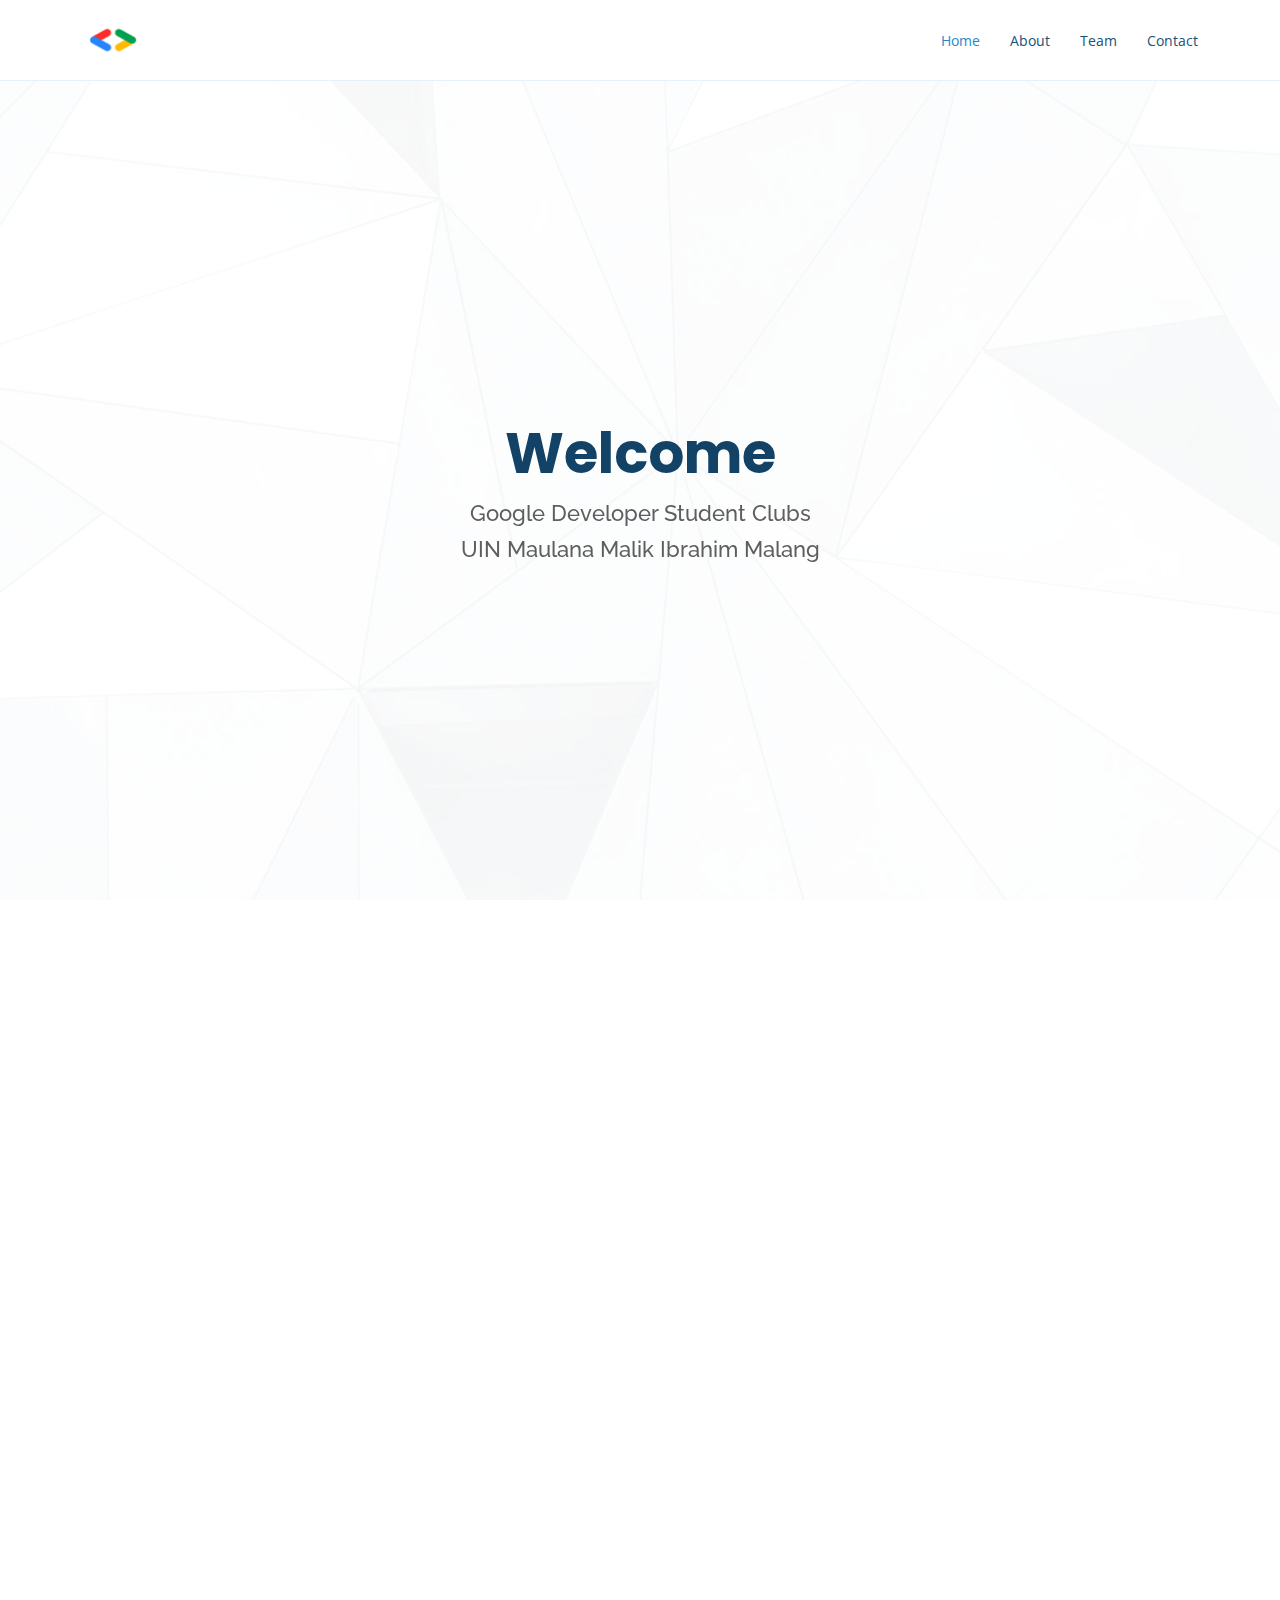
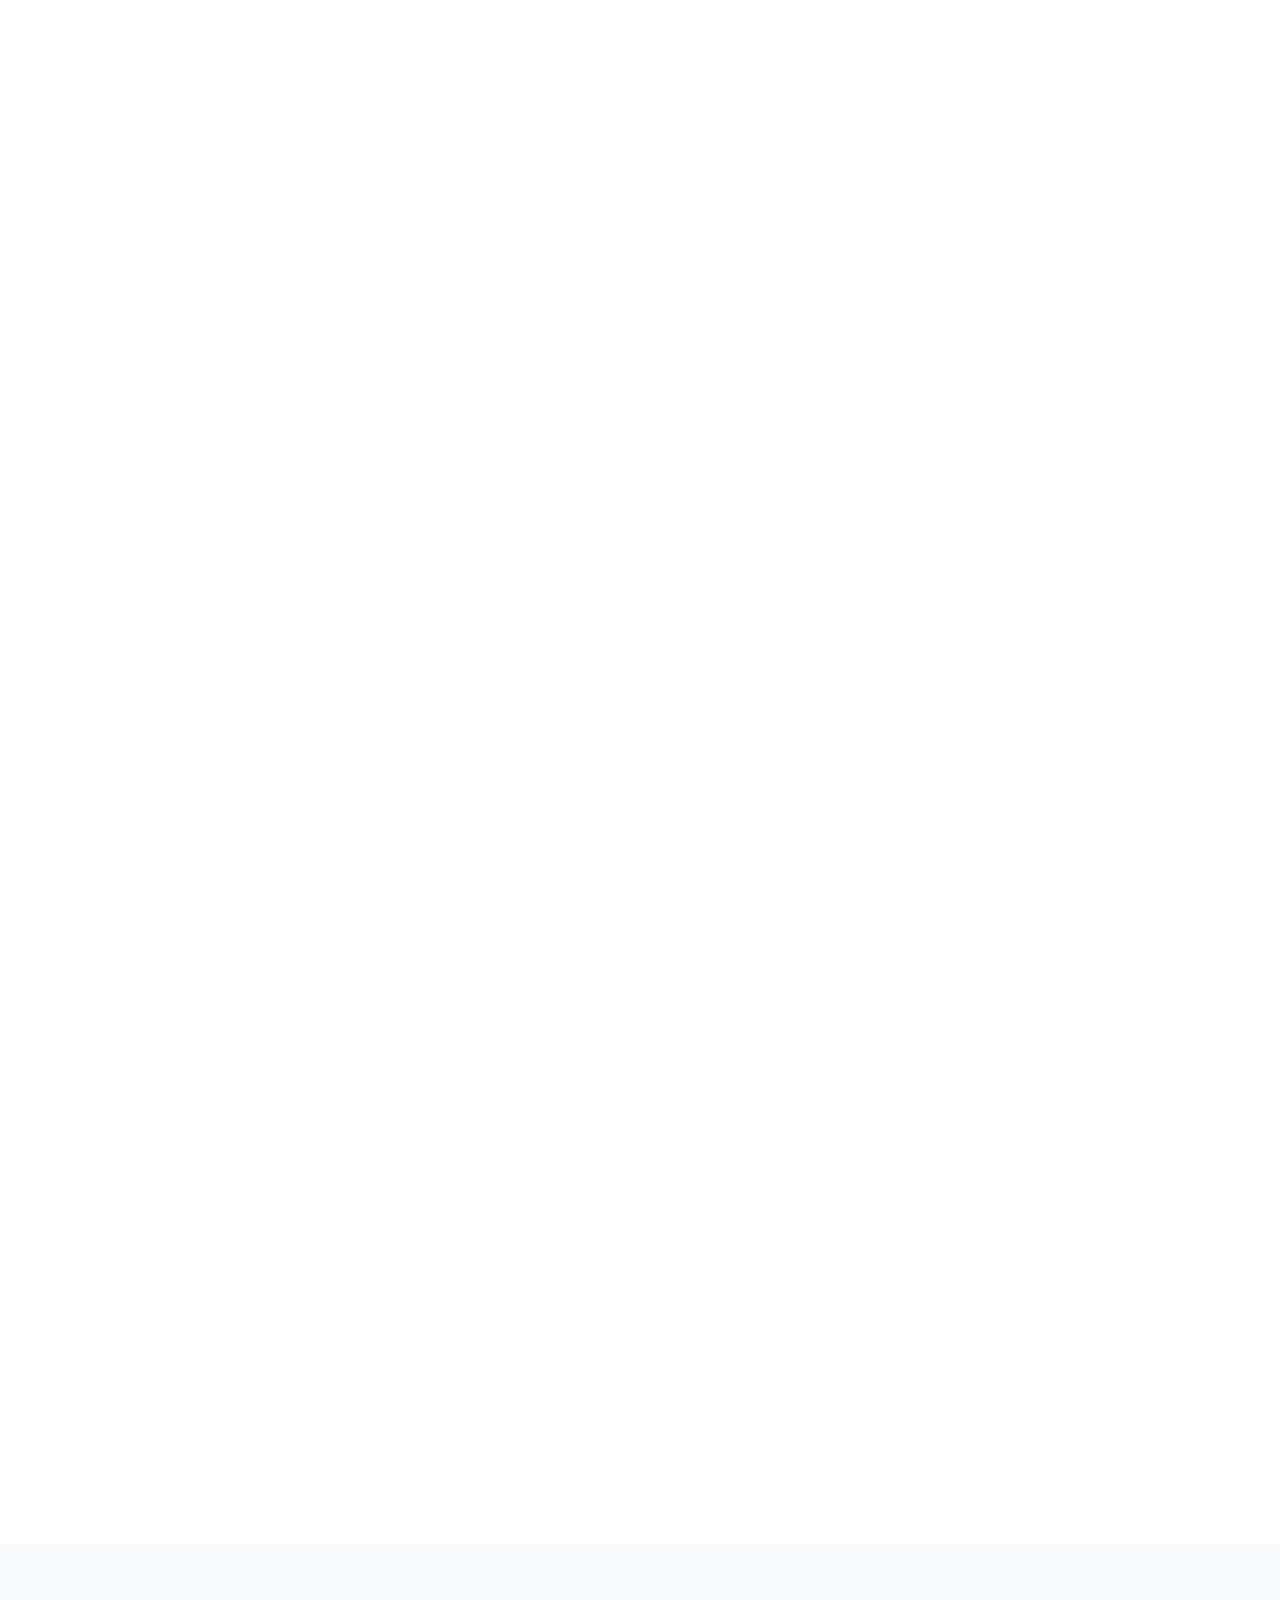
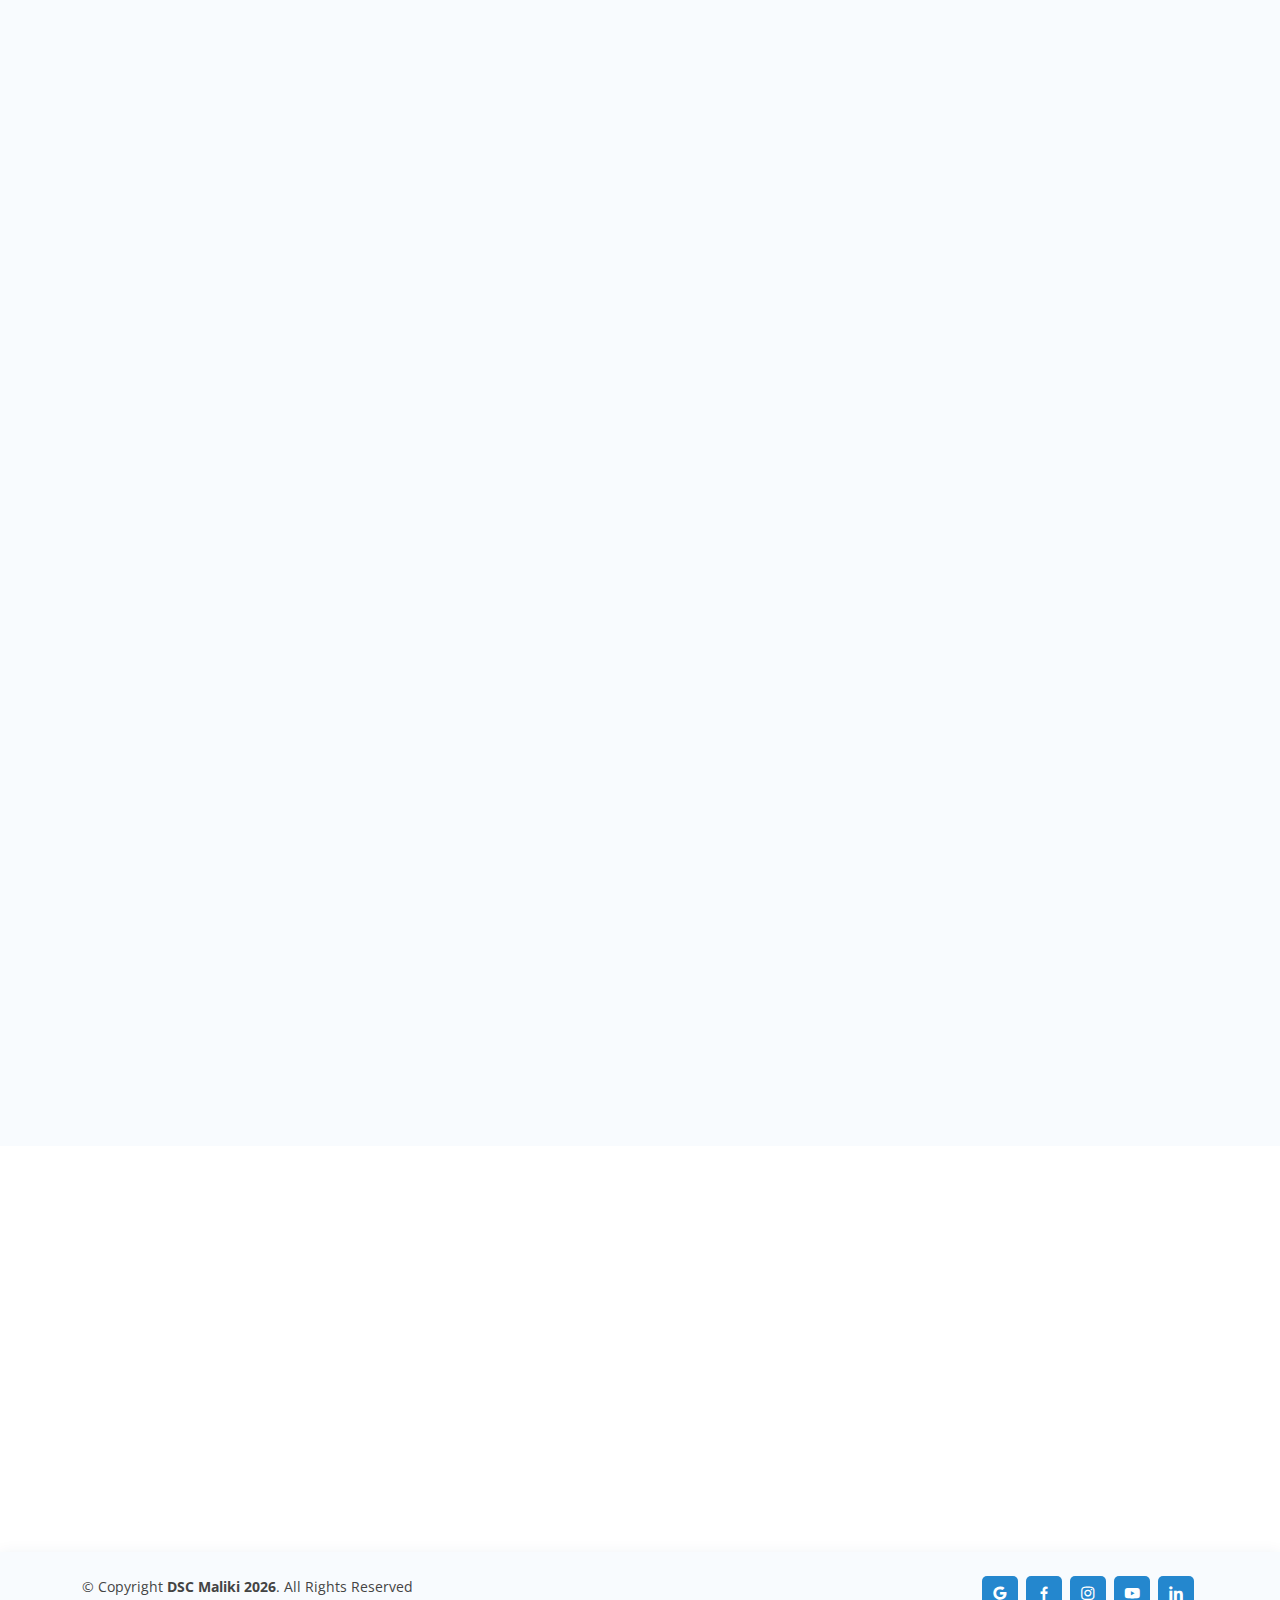
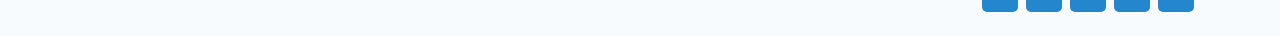
<file: index.html>
<!DOCTYPE html>
<html lang="en">

<head>
    <meta charset="utf-8">
    <meta content="width=device-width, initial-scale=1.0" name="viewport">

    <title>GDSC Maliki</title>
    <meta content="" name="description">
    <meta content="" name="keywords">

    <!-- Favicons -->
    <link href="assets/img/logo.png" rel="icon">

    <!-- Google Fonts -->
    <link href="https://fonts.googleapis.com/css?family=Open+Sans:300,300i,400,400i,600,600i,700,700i|Raleway:300,300i,400,400i,500,500i,600,600i,700,700i|Poppins:300,300i,400,400i,500,500i,600,600i,700,700i" rel="stylesheet">

    <!-- Vendor CSS Files -->
    <link href="assets/vendor/aos/aos.css" rel="stylesheet">
    <link href="assets/vendor/bootstrap/css/bootstrap.min.css" rel="stylesheet">
    <link href="assets/vendor/bootstrap-icons/bootstrap-icons.css" rel="stylesheet">
    <link href="assets/vendor/boxicons/css/boxicons.min.css" rel="stylesheet">
    <link href="assets/vendor/glightbox/css/glightbox.min.css" rel="stylesheet">
    <link href="assets/vendor/remixicon/remixicon.css" rel="stylesheet">
    <link href="assets/vendor/swiper/swiper-bundle.min.css" rel="stylesheet">

    <!-- Template Main CSS File -->
    <link href="assets/css/style.css" rel="stylesheet">
</head>

<body>

    <!-- ======= Header ======= -->
    <header id="header" class="fixed-top">
        <div class="container d-flex align-items-center justify-content-between">

            <a href="index.html"><img src="assets/img/logo.png" style="height: 50px;" alt=""></a>
            <!-- Uncomment below if you prefer to use an image logo -->
            <!-- <a href="index.html" class="logo"><img src="assets/img/logo.png" alt="" class="img-fluid"></a>-->

            <nav id="navbar" class="navbar">
                <ul>
                    <li><a class="nav-link scrollto active" href="#home">Home</a></li>
                    <li><a class="nav-link scrollto" href="#about">About</a></li>
                    <li><a class="nav-link scrollto" href="#team">Team</a></li>
                    <li><a class="nav-link scrollto" href="#contact">Contact</a></li>
                </ul>
                <i class="bi bi-list mobile-nav-toggle"></i>
            </nav>
            <!-- .navbar -->

        </div>
    </header>
    <!-- End Header -->

    <!-- ======= Hero Section ======= -->
    <section id="home" class="d-flex align-items-center hero">
        <div class="container position-relative" data-aos="fade-up" data-aos-delay="100">
            <div class="row justify-content-center">
                <div class="col-xl-7 col-lg-9 text-center">
                    <h1>Welcome</h1>
                    <h2>Google Developer Student Clubs</h2>
                    <h2>UIN Maulana Malik Ibrahim Malang</h2>
                </div>
            </div>
        </div>
    </section>

    <!-- End Hero -->

    <section id="recruitment" class="d-flex align-items-center hero">
        <div class="container position-relative" data-aos="fade-up" data-aos-delay="100">
            <div class="row icon-boxes">
                <h3 class="text-primary fw-bold text-center mb-3">JOIN US</h3>
                <div class="col-md-12 align-items-stretch mb-12 mb-lg-0" data-aos="zoom-in" data-aos-delay="400">
					<a href="registration.html" target="_blank">
						<div class="row">
								<div class="col-4 ">
								</div>
								<div class="col-4 icon-box">
									<h4 class="title text-sm-center">Member Registration</h4>
									<p class="description">Open to all college students in Indonesia</p>
								</div>
								<div class="col-4 ">
								</div>
						</div>
					</a>
                </div>
            </div>
        </div>
    </section>
    <main id="main">

    <section id="recruitment" class="d-flex align-items-center hero">
        <div class="container position-relative" data-aos="fade-up" data-aos-delay="100">
            <div class="row icon-boxes">
                <h3 class="text-primary fw-bold text-center mb-3">OUR DIVISION</h3>
                <div class="col-md-6 col-lg-3 d-flex align-items-stretch mb-5 mb-lg-0" data-aos="zoom-in" data-aos-delay="200">
                    <div class="icon-box">
                        <div class="icon"><i class="ri-stack-line"></i></div>
                        <h4 class="title"><a href="#">Faculty Advisor</a></h4>
                        <p class="description">The Faculty Advisor provides academic advising and support to advisees from her or his discipline or school.</p>
                    </div>
                </div>

                <div class="col-md-6 col-lg-3 d-flex align-items-stretch mb-5 mb-lg-0" data-aos="zoom-in" data-aos-delay="300">
                    <div class="icon-box">
                        <div class="icon"><i class="ri-palette-line"></i></div>
                        <h4 class="title"><a href="#">Media and Creatives</a></h4>
                        <p class="description">Artistic and cultural works and content created for digital platforms, or distributed digitally to reach the public.</p>
                    </div>
                </div>

                <div class="col-md-6 col-lg-3 d-flex align-items-stretch mb-5 mb-lg-0" data-aos="zoom-in" data-aos-delay="400">
                    <div class="icon-box">
                        <div class="icon"><i class="ri-command-line"></i></div>
                        <h4 class="title"><a href="#">Developer and Speakers</a></h4>
                        <p class="description">A developer is an individual that builds and create software and applications. And also can support, advise and guide someone.</p>
                    </div>
                </div>

                <div class="col-md-6 col-lg-3 d-flex align-items-stretch mb-5 mb-lg-0" data-aos="zoom-in" data-aos-delay="500">
                    <div class="icon-box">
                        <div class="icon"><i class="ri-fingerprint-line"></i></div>
                        <h4 class="title"><a href="#">Partnership and Programs</a></h4>
                        <p class="description">Strategy to encourage channel partners to recommend the event. And also responsible for planning and managing events in the most efficient</p>
                    </div>
                </div>

            </div>
        </div>
    </section>
    <main id="main">



        <!-- ======= About Section ======= -->
        <section id="about" class="about">
            <div class="container" data-aos="fade-up">

                <div class="section-title">
                    <h2>About Us</h2>

                </div>

                <div class="row content">
                    <div class="col-lg-6">
                        <p>
                            Google Developer Student Clubs (GDSC) are community groups for college and university students interested in Google developer technologies.
                        </p>
                        <ul>
                            <li><i class="ri-check-double-line"></i> Connect</li>
                            <li><i class="ri-check-double-line"></i> Learn</li>
                            <li><i class="ri-check-double-line"></i> Grow</li>
                        </ul>
                    </div>
                    <div class="col-lg-6 pt-4 pt-lg-0">
                        <p>
                            Students from all undergraduate or graduate programs with an interest in growing as a developer are welcome. By joining a GDSC, students grow their knowledge in a peer-to-peer learning environment and build solutions for local businesses and their community.
                        </p>
                        <!-- <a href="#" class="btn-learn-more">Learn More</a> -->
                    </div>
                </div>

            </div>
        </section>
        <!-- End About Section -->

        <!-- ======= Team Section ======= -->
        <section id="team" class="team section-bg">
            <div class="container" data-aos="fade-up">

                <div class="section-title">
                    <h2>Team</h2>
                    <p>In Google Developer Student Clubs, there is a core team that has the task of assisting leads in running every event held. Here's the DSC Maliki core team</p>
                </div>

                <div class="row">
                    <div class="col"></div>


                    <div class="col-lg-3 col-md-6 d-flex align-items-stretch" data-aos="fade-up" data-aos-delay="100">
                        <div class="member">
                            <div class="member-img">
                                <img src="assets/img/team/team-1_1.png" class="img-fluid" alt="">
                                <div class="social">
                                    <a href="https://developers.google.com/profile/u/100733383843930406725" target="_blank"><i class="bi bi-google"></i></a>
                                    <a href="https://www.facebook.com/bintangmf/" target="_blank"><i class="bi bi-facebook"></i></a>
                                    <a href="https://www.instagram.com/bintangmf_hd/" target="_blank"><i class="bi bi-instagram"></i></a>
                                    <a href="https://www.linkedin.com/in/bintangmfhd/" target="_blank"><i class="bi bi-linkedin"></i></a>
                                </div>
                            </div>
                            <div class="member-info">
                                <h4>Bintang Miftaqul Huda</h4>
                                <span>Lead DSC Maliki</span>
                            </div>
                        </div>
                    </div>
                    <div class="col"></div>
                </div>

                <div class="row">
                    <div class="col-lg-3 col-md-6 d-flex align-items-stretch" data-aos="fade-up" data-aos-delay="100">
                        <div class="member">
                            <div class="member-img">
                                <img src="assets/img/team/team-2.jpeg" class="img-fluid" alt="">
                                <div class="social">
                                    <a href="https://developers.google.com/profile/u/106421879820392256679" target="_blank"><i class="bi bi-google"></i></a>
                                    <a href="https://www.facebook.com/laksamana.s.31" target="_blank"><i class="bi bi-facebook"></i></a>
                                    <a href="https://www.instagram.com/laksamanasulthan/" target="_blank"><i class="bi bi-instagram"></i></a>
                                    <a href="https://www.linkedin.com/mwlite/in/laksamana-sulthan-a-0b76b7135" target="_blank"><i class="bi bi-linkedin"></i></a>
                                </div>
                            </div>
                            <div class="member-info">
                                <h4>Laksamana Sultan A. S.</h4>
                                <span>Core Team</span>
                            </div>
                        </div>
                    </div>

                    <div class="col-lg-3 col-md-6 d-flex align-items-stretch" data-aos="fade-up" data-aos-delay="200">
                        <div class="member">
                            <div class="member-img">
                                <img src="assets/img/team/team-3.jpeg" class="img-fluid" alt="">
                                <div class="social">
                                    <a href="https://gdsc.community.dev/u/m6rzhr/#/about" target="_blank"><i class="bi bi-google"></i></a>
                                    <a href="https://www.facebook.com/thoriqharizul/" target="_blank"><i class="bi bi-facebook"></i></a>
                                    <a href="https://www.instagram.com/thoriq_ha/" target="_blank"><i class="bi bi-instagram"></i></a>
                                    <a href="https://www.linkedin.com/in/thoriq-harizul-ahsan-79472912b/" target="_blank"><i class="bi bi-linkedin"></i></a>
                                </div>
                            </div>
                            <div class="member-info">
                                <h4>Thoriq Harizul Ahsan</h4>
                                <span>Core Team</span>
                            </div>
                        </div>
                    </div>

                    <div class="col-lg-3 col-md-6 d-flex align-items-stretch" data-aos="fade-up" data-aos-delay="300">
                        <div class="member">
                            <div class="member-img">
                                <img src="assets/img/team/team-4.jpeg" class="img-fluid" alt="">
                                <div class="social">
                                    <a href="https://gdsc.community.dev/u/mjaea7/#/about" target="_blank"><i class="bi bi-google"></i></a>
                                    <a href="https://www.facebook.com/febrinadws/" target="_blank"><i class="bi bi-facebook"></i></a>
                                    <a href="https://www.instagram.com/febrinadws/" target="_blank"><i class="bi bi-instagram"></i></a>
                                    <a href="https://www.linkedin.com/in/febrina-dwita-2973b721a/" target="_blank"><i class="bi bi-linkedin"></i></a>
                                </div>
                            </div>
                            <div class="member-info">
                                <h4>Febrina Dwita Sari</h4>
                                <span>Core Team</span>
                            </div>
                        </div>
                    </div>

                    <div class="col-lg-3 col-md-6 d-flex align-items-stretch" data-aos="fade-up" data-aos-delay="400">
                        <div class="member">
                            <div class="member-img">
                                <img src="assets/img/team/team-5.jpeg" class="img-fluid" alt="">
                                <div class="social">
                                    <a href="https://gdsc.community.dev/u/mzp2vq/#/about" target="_blank"><i class="bi bi-google"></i></a>
                                    <a href="https://www.facebook.com/lylalailaila.lylalailaila" target="_blank"><i class="bi bi-facebook"></i></a>
                                    <a href="https://www.instagram.com/ilazhr_/" target="_blank"><i class="bi bi-instagram"></i></a>
                                    <a href="https://www.linkedin.com/in/laila-zahrona-758133120/" target="_blank"><i class="bi bi-linkedin"></i></a>
                                </div>
                            </div>
                            <div class="member-info">
                                <h4>Laila Zahrona</h4>
                                <span>Core Team</span>
                            </div>
                        </div>
                    </div>

                </div>

            </div>
        </section>
        <!-- End Team Section -->

        <!-- ======= Contact Section ======= -->
        <section id="contact" class="contact">
            <div class="container" data-aos="fade-up">

                <div class="section-title">
                    <h2>Contact</h2>
                    <p>To convey information, questions and complaints, you can use the following communication media:</p>
                </div>

                <div class="row">

                    <div class="col-lg-4 col-md-6 d-flex align-items-stretch mt-4">
                        <div class="info">
                            <div class="email">
                                <i class="bi bi-envelope"></i>
                                <h4>Email:</h4>
                                <p>gdsc.maliki@gmail.com</p>
                            </div>
                        </div>
                    </div>

                    <div class="col-lg-4 col-md-6 d-flex align-items-stretch mt-4">
                        <div class="info">
                            <div class="email">
                                <i class="bi bi-geo-alt-fill"></i>
                                <h4>Location:</h4>
                                <p>Jl. Gajayana No.50, Dinoyo, Kec. Lowokwaru, Kota Malang, Jawa Timur 65144</p>
                            </div>
                        </div>
                    </div>

                    <div class="col-lg-4 col-md-6 d-flex align-items-stretch mt-4">
                        <div class="info">
                            <div class="phone">
                                <i class="bi bi-phone"></i>
                                <h4>Call:</h4>
                                <p>+62 857-8161-0389</p>
                            </div>
                        </div>
                    </div>
                </div>
            </div>
        </section>
        <!-- End Contact Section -->

    </main>
    <!-- End #main -->

    <!-- ======= Footer ======= -->
    <footer id="footer">

        <div class="container d-md-flex py-4">

            <div class="me-md-auto text-center text-md-start">
                <div class="copyright">
                    &copy; Copyright <strong><span>DSC Maliki </span><script>document.write(new Date().getFullYear())</script></strong>. All Rights Reserved
                </div>
            </div>
            <div class="social-links text-center text-md-right pt-3 pt-md-0">
                <a href="https://gdsc.community.dev/uin-maulana-malik-ibrahim-malang" target="_blank" class="google-plus"><i class="bx bxl-google"></i></a>
                <a href="https://www.facebook.com/dsc.maliki" target="_blank" class="facebook"><i class="bx bxl-facebook"></i></a>
                <a href="https://www.instagram.com/dsc_maliki/" target="_blank" class="instagram"><i class="bx bxl-instagram"></i></a>
                <a href="https://www.youtube.com/channel/UC-eOOBsPaHrb6BGEIjJEV8w" target="_blank" class="youtube"><i class="bx bxl-youtube"></i></a>
                <a href="https://www.linkedin.com/company/dsc-maliki" target="_blank" class="linkedin"><i class="bx bxl-linkedin"></i></a>
            </div>
        </div>
    </footer>
    <!-- End Footer -->

    <div id="preloader"></div>
    <a href="#" class="back-to-top d-flex align-items-center justify-content-center"><i class="bi bi-arrow-up-short"></i></a>

    <!-- Vendor JS Files -->
    <script src="assets/vendor/aos/aos.js"></script>
    <script src="assets/vendor/bootstrap/js/bootstrap.bundle.min.js"></script>
    <script src="assets/vendor/glightbox/js/glightbox.min.js"></script>
    <script src="assets/vendor/isotope-layout/isotope.pkgd.min.js"></script>
    <script src="assets/vendor/php-email-form/validate.js"></script>
    <script src="assets/vendor/purecounter/purecounter.js"></script>
    <script src="assets/vendor/swiper/swiper-bundle.min.js"></script>

    <!-- Template Main JS File -->
    <script src="assets/js/main.js"></script>


    <script>
        var countDownDate = new Date("Sep 14, 2021 20:00:00").getTime();

        // Update the count down every 1 second
        var x = setInterval(function() {

            // Get today's date and time
            var now = new Date().getTime();

            // Find the distance between now and the count down date
            var distance = countDownDate - now;

            // Time calculations for days, hours, minutes and seconds
            var days = Math.floor(distance / (1000 * 60 * 60 * 24));
            var hours = Math.floor((distance % (1000 * 60 * 60 * 24)) / (1000 * 60 * 60));
            var minutes = Math.floor((distance % (1000 * 60 * 60)) / (1000 * 60));
            var seconds = Math.floor((distance % (1000 * 60)) / 1000);

            // Output the result in an element with id="demo"
            document.getElementById("oprec").innerHTML = days + "d " + hours + "h " +
                minutes + "m " + seconds + "s ";

            // If the count down is over, write some text 
            if (distance < 0) {
                clearInterval(x);
                document.getElementById("oprec").innerHTML = "EXPIRED";
            }
        }, 1000);
    </script>
</body>

</html>
</file>
<file: assets/css/style.css>
/**
* Template Name: OnePage - v4.3.0
* Template URL: https://bootstrapmade.com/onepage-multipurpose-bootstrap-template/
* Author: BootstrapMade.com
* License: https://bootstrapmade.com/license/
*/


/*--------------------------------------------------------------
# General
--------------------------------------------------------------*/

body {
    font-family: "Open Sans", sans-serif;
    color: #444444;
}

a {
    color: #2487ce;
    text-decoration: none;
}

a:hover {
    color: #469fdf;
    text-decoration: none;
}

h1,
h2,
h3,
h4,
h5,
h6 {
    font-family: "Raleway", sans-serif;
}


/*--------------------------------------------------------------
# Back to top button
--------------------------------------------------------------*/

.back-to-top {
    position: fixed;
    visibility: hidden;
    opacity: 0;
    right: 15px;
    bottom: 15px;
    z-index: 996;
    background: #2487ce;
    width: 40px;
    height: 40px;
    border-radius: 4px;
    transition: all 0.4s;
}

.back-to-top i {
    font-size: 28px;
    color: #fff;
    line-height: 0;
}

.back-to-top:hover {
    background: #3e9bdd;
    color: #fff;
}

.back-to-top.active {
    visibility: visible;
    opacity: 1;
}


/*--------------------------------------------------------------
# Preloader
--------------------------------------------------------------*/

#preloader {
    position: fixed;
    top: 0;
    left: 0;
    right: 0;
    bottom: 0;
    z-index: 9999;
    overflow: hidden;
    background: #fff;
}

#preloader:before {
    content: "";
    position: fixed;
    top: calc(50% - 30px);
    left: calc(50% - 30px);
    border: 6px solid #2487ce;
    border-top-color: #fff;
    border-bottom-color: #fff;
    border-radius: 50%;
    width: 60px;
    height: 60px;
    -webkit-animation: animate-preloader 1s linear infinite;
    animation: animate-preloader 1s linear infinite;
}

@-webkit-keyframes animate-preloader {
    0% {
        transform: rotate(0deg);
    }
    100% {
        transform: rotate(360deg);
    }
}

@keyframes animate-preloader {
    0% {
        transform: rotate(0deg);
    }
    100% {
        transform: rotate(360deg);
    }
}


/*--------------------------------------------------------------
# Disable aos animation delay on mobile devices
--------------------------------------------------------------*/

@media screen and (max-width: 768px) {
    [data-aos-delay] {
        transition-delay: 0 !important;
    }
}


/*--------------------------------------------------------------
# Header
--------------------------------------------------------------*/

#header {
    transition: all 0.5s;
    background: #fff;
    z-index: 997;
    padding: 15px 0;
    border-bottom: 1px solid #e6f2fb;
}

#header.header-scrolled {
    border-color: #fff;
    box-shadow: 0px 2px 15px rgba(18, 66, 101, 0.08);
}

#header .logo {
    font-size: 28px;
    margin: 0;
    padding: 0;
    line-height: 1;
    font-weight: 300;
    letter-spacing: 0.5px;
    font-family: "Poppins", sans-serif;
    font-weight: bold;
}

#header .logo a {
    color: #16507b;
}

#header .logo img {
    max-height: 40px;
}

@media (max-width: 992px) {
    #header .logo {
        font-size: 28px;
    }
}


/*--------------------------------------------------------------
# Navigation Menu
--------------------------------------------------------------*/


/**
* Desktop Navigation 
*/

.navbar {
    padding: 0;
}

.navbar ul {
    margin: 0;
    padding: 0;
    display: flex;
    list-style: none;
    align-items: center;
}

.navbar li {
    position: relative;
}

.navbar a,
.navbar a:focus {
    display: flex;
    align-items: center;
    justify-content: space-between;
    padding: 10px 0 10px 30px;
    font-size: 14px;
    color: #16507b;
    white-space: nowrap;
    transition: 0.3s;
}

.navbar a i,
.navbar a:focus i {
    font-size: 12px;
    line-height: 0;
    margin-left: 5px;
}

.navbar a:hover,
.navbar .active,
.navbar .active:focus,
.navbar li:hover>a {
    color: #2487ce;
}

.navbar .getstarted {
    background: #2487ce;
    padding: 8px 20px;
    margin-left: 30px;
    border-radius: 4px;
    color: #fff;
}

.navbar .getstarted:hover {
    color: #fff;
    background: #3194db;
}

.navbar .dropdown ul {
    display: block;
    position: absolute;
    left: 14px;
    top: calc(100% + 30px);
    margin: 0;
    padding: 10px 0;
    z-index: 99;
    opacity: 0;
    visibility: hidden;
    background: #fff;
    box-shadow: 0px 0px 30px rgba(127, 137, 161, 0.25);
    transition: 0.3s;
    border-radius: 4px;
}

.navbar .dropdown ul li {
    min-width: 200px;
}

.navbar .dropdown ul a {
    padding: 10px 20px;
    text-transform: none;
}

.navbar .dropdown ul a i {
    font-size: 12px;
}

.navbar .dropdown ul a:hover,
.navbar .dropdown ul .active:hover,
.navbar .dropdown ul li:hover>a {
    color: #2487ce;
}

.navbar .dropdown:hover>ul {
    opacity: 1;
    top: 100%;
    visibility: visible;
}

.navbar .dropdown .dropdown ul {
    top: 0;
    left: calc(100% - 30px);
    visibility: hidden;
}

.navbar .dropdown .dropdown:hover>ul {
    opacity: 1;
    top: 0;
    left: 100%;
    visibility: visible;
}

@media (max-width: 1366px) {
    .navbar .dropdown .dropdown ul {
        left: -90%;
    }
    .navbar .dropdown .dropdown:hover>ul {
        left: -100%;
    }
}


/**
* Mobile Navigation 
*/

.mobile-nav-toggle {
    color: #124265;
    font-size: 28px;
    cursor: pointer;
    display: none;
    line-height: 0;
    transition: 0.5s;
}

.mobile-nav-toggle.bi-x {
    color: #fff;
}

@media (max-width: 991px) {
    .mobile-nav-toggle {
        display: block;
    }
    .navbar ul {
        display: none;
    }
}

.navbar-mobile {
    position: fixed;
    overflow: hidden;
    top: 0;
    right: 0;
    left: 0;
    bottom: 0;
    background: rgba(10, 38, 58, 0.9);
    transition: 0.3s;
    z-index: 999;
}

.navbar-mobile .mobile-nav-toggle {
    position: absolute;
    top: 15px;
    right: 15px;
}

.navbar-mobile ul {
    display: block;
    position: absolute;
    top: 55px;
    right: 15px;
    bottom: 15px;
    left: 15px;
    padding: 10px 0;
    background-color: #fff;
    overflow-y: auto;
    transition: 0.3s;
}

.navbar-mobile a {
    padding: 10px 20px;
    font-size: 15px;
    color: #124265;
}

.navbar-mobile a:hover,
.navbar-mobile .active,
.navbar-mobile li:hover>a {
    color: #2487ce;
}

.navbar-mobile .getstarted {
    margin: 15px;
}

.navbar-mobile .dropdown ul {
    position: static;
    display: none;
    margin: 10px 20px;
    padding: 10px 0;
    z-index: 99;
    opacity: 1;
    visibility: visible;
    background: #fff;
    box-shadow: 0px 0px 30px rgba(127, 137, 161, 0.25);
}

.navbar-mobile .dropdown ul li {
    min-width: 200px;
}

.navbar-mobile .dropdown ul a {
    padding: 10px 20px;
}

.navbar-mobile .dropdown ul a i {
    font-size: 12px;
}

.navbar-mobile .dropdown ul a:hover,
.navbar-mobile .dropdown ul .active:hover,
.navbar-mobile .dropdown ul li:hover>a {
    color: #2487ce;
}

.navbar-mobile .dropdown>.dropdown-active {
    display: block;
}


/*--------------------------------------------------------------
# Hero Section
--------------------------------------------------------------*/

#hero {
    width: 100%;
    height: 100vh;
    position: relative;
    background: url("../img/hero-bg.jpg") top center;
    background-size: cover;
    position: relative;
}

#hero:before {
    content: "";
    background: rgba(255, 255, 255, 0.8);
    position: absolute;
    bottom: 0;
    top: 0;
    left: 0;
    right: 0;
}

#hero .container {
    padding-top: 80px;
}

#hero h1 {
    margin: 0;
    font-size: 56px;
    font-weight: 700;
    line-height: 72px;
    color: #124265;
    font-family: "Poppins", sans-serif;
}

#hero h2 {
    color: #5e5e5e;
    margin: 10px 0 0 0;
    font-size: 22px;
}

#hero .btn-get-started {
    font-family: "Poppins", sans-serif;
    font-weight: 500;
    font-size: 14px;
    letter-spacing: 0.5px;
    display: inline-block;
    padding: 14px 50px;
    border-radius: 5px;
    transition: 0.5s;
    margin-top: 30px;
    color: #fff;
    background: #2487ce;
}

#hero .btn-get-started:hover {
    background: #3194db;
}

#hero .icon-boxes {
    margin-top: 100px;
}

#hero .icon-box {
    padding: 50px 30px;
    position: relative;
    overflow: hidden;
    background: #fff;
    box-shadow: 0 0 29px 0 rgba(18, 66, 101, 0.08);
    transition: all 0.3s ease-in-out;
    border-radius: 8px;
    z-index: 1;
}

#hero .icon-box .title {
    font-weight: 700;
    margin-bottom: 15px;
    font-size: 18px;
}

#hero .icon-box .title a {
    color: #124265;
    transition: 0.3s;
}

#hero .icon-box .description {
    font-size: 15px;
    line-height: 28px;
    margin-bottom: 0;
}

#hero .icon-box .icon {
    margin-bottom: 20px;
    padding-top: 10px;
    display: inline-block;
    transition: all 0.3s ease-in-out;
    font-size: 36px;
    line-height: 1;
    color: #2487ce;
}

#hero .icon-box:hover {
    transform: scale(1.08);
}

#hero .icon-box:hover .title a {
    color: #2487ce;
}

@media (min-width: 1024px) {
    #hero {
        background-attachment: fixed;
    }
}

@media (max-height: 800px) {
    #hero {
        height: auto;
    }
}

@media (max-width: 992px) {
    #hero {
        height: auto;
    }
    #hero h1 {
        font-size: 28px;
        line-height: 36px;
    }
    #hero h2 {
        font-size: 18px;
        line-height: 24px;
    }
}


/* Class Hero */

.hero {
    width: 100%;
    height: 100vh;
    position: relative;
    background: url("../img/hero-bg.jpg") top center;
    background-size: cover;
    position: relative;
}

.hero:before {
    content: "";
    background: rgba(255, 255, 255, 0.8);
    position: absolute;
    bottom: 0;
    top: 0;
    left: 0;
    right: 0;
}

.hero .container {
    padding-top: 80px;
}

.hero h1 {
    margin: 0;
    font-size: 56px;
    font-weight: 700;
    line-height: 72px;
    color: #124265;
    font-family: "Poppins", sans-serif;
}

.hero h2 {
    color: #5e5e5e;
    margin: 10px 0 0 0;
    font-size: 22px;
}

.hero .btn-get-started {
    font-family: "Poppins", sans-serif;
    font-weight: 500;
    font-size: 14px;
    letter-spacing: 0.5px;
    display: inline-block;
    padding: 14px 50px;
    border-radius: 5px;
    transition: 0.5s;
    margin-top: 30px;
    color: #fff;
    background: #2487ce;
}

.hero .btn-get-started:hover {
    background: #3194db;
}

.hero .icon-boxes {
    margin-top: 100px;
}

.hero .icon-box {
    padding: 50px 30px;
    position: relative;
    overflow: hidden;
    background: #fff;
    box-shadow: 0 0 29px 0 rgba(18, 66, 101, 0.08);
    transition: all 0.3s ease-in-out;
    border-radius: 8px;
    z-index: 1;
}

.hero .icon-box .title {
    font-weight: 700;
    margin-bottom: 15px;
    font-size: 18px;
}

.hero .icon-box .title a {
    color: #124265;
    transition: 0.3s;
}

.hero .icon-box .description {
    font-size: 15px;
    line-height: 28px;
    margin-bottom: 0;
}

.hero .icon-box .icon {
    margin-bottom: 20px;
    padding-top: 10px;
    display: inline-block;
    transition: all 0.3s ease-in-out;
    font-size: 36px;
    line-height: 1;
    color: #2487ce;
}

.hero .icon-box:hover {
    transform: scale(1.08);
}

.hero .icon-box:hover .title a {
    color: #2487ce;
}

@media (min-width: 1024px) {
    .hero {
        background-attachment: fixed;
    }
}

@media (max-height: 800px) {
    .hero {
        height: auto;
    }
}

@media (max-width: 992px) {
    .hero {
        height: auto;
    }
    .hero h1 {
        font-size: 28px;
        line-height: 36px;
    }
    .hero h2 {
        font-size: 18px;
        line-height: 24px;
    }
}


/*  */


/*--------------------------------------------------------------
# Sections General
--------------------------------------------------------------*/

section {
    padding: 80px 0;
    overflow: hidden;
}

.section-bg {
    background-color: #f8fbfe;
}

.section-title {
    text-align: center;
    padding-bottom: 30px;
}

.section-title h2 {
    font-size: 32px;
    font-weight: bold;
    text-transform: uppercase;
    margin-bottom: 20px;
    padding-bottom: 0;
    color: #124265;
}

.section-title p {
    margin-bottom: 0;
    font-size: 14px;
    color: #919191;
}


/*--------------------------------------------------------------
# About
--------------------------------------------------------------*/

.about .content h3 {
    font-weight: 600;
    font-size: 26px;
}

.about .content ul {
    list-style: none;
    padding: 0;
}

.about .content ul li {
    padding-left: 28px;
    position: relative;
}

.about .content ul li+li {
    margin-top: 10px;
}

.about .content ul i {
    position: absolute;
    left: 0;
    top: 2px;
    font-size: 20px;
    color: #2487ce;
    line-height: 1;
}

.about .content p:last-child {
    margin-bottom: 0;
}

.about .content .btn-learn-more {
    font-family: "Raleway", sans-serif;
    font-weight: 600;
    font-size: 14px;
    letter-spacing: 1px;
    display: inline-block;
    padding: 12px 32px;
    border-radius: 5px;
    transition: 0.3s;
    line-height: 1;
    color: #2487ce;
    -webkit-animation-delay: 0.8s;
    animation-delay: 0.8s;
    margin-top: 6px;
    border: 2px solid #2487ce;
}

.about .content .btn-learn-more:hover {
    background: #2487ce;
    color: #fff;
    text-decoration: none;
}


/*--------------------------------------------------------------
# Counts
--------------------------------------------------------------*/

.counts {
    padding: 60px 0;
}

.counts .count-box {
    width: 100%;
    text-align: center;
}

.counts .count-box span {
    font-size: 48px;
    line-height: 48px;
    display: block;
    font-weight: 700;
    color: #124265;
    margin-left: 80px;
    margin: auto;
}

.counts .count-box p {
    padding: 8px 0 0 0;
    font-family: "Raleway", sans-serif;
    font-weight: 600;
    font-size: 14px;
    color: #1e6ca6;
}


/*--------------------------------------------------------------
# About Video
--------------------------------------------------------------*/

.about-video .content {
    font-size: 15px;
}

.about-video .content h3 {
    font-weight: 700;
    font-size: 24px;
    color: #124265;
}

.about-video .content ul {
    list-style: none;
    padding: 0;
}

.about-video .content ul li {
    padding-bottom: 10px;
    padding-left: 28px;
    position: relative;
}

.about-video .content ul i {
    font-size: 24px;
    color: #2487ce;
    position: absolute;
    left: 0;
    top: -2px;
}

.about-video .content p:last-child {
    margin-bottom: 0;
}

.about-video .play-btn {
    width: 94px;
    height: 94px;
    background: radial-gradient(#2487ce 50%, rgba(36, 135, 206, 0.4) 52%);
    border-radius: 50%;
    display: block;
    position: absolute;
    left: calc(50% - 47px);
    top: calc(50% - 47px);
    overflow: hidden;
}

.about-video .play-btn::after {
    content: '';
    position: absolute;
    left: 50%;
    top: 50%;
    transform: translateX(-40%) translateY(-50%);
    width: 0;
    height: 0;
    border-top: 10px solid transparent;
    border-bottom: 10px solid transparent;
    border-left: 15px solid #fff;
    z-index: 100;
    transition: all 400ms cubic-bezier(0.55, 0.055, 0.675, 0.19);
}

.about-video .play-btn::before {
    content: '';
    position: absolute;
    width: 120px;
    height: 120px;
    -webkit-animation-delay: 0s;
    animation-delay: 0s;
    -webkit-animation: pulsate-btn 2s;
    animation: pulsate-btn 2s;
    -webkit-animation-direction: forwards;
    animation-direction: forwards;
    -webkit-animation-iteration-count: infinite;
    animation-iteration-count: infinite;
    -webkit-animation-timing-function: steps;
    animation-timing-function: steps;
    opacity: 1;
    border-radius: 50%;
    border: 5px solid rgba(36, 135, 206, 0.7);
    top: -15%;
    left: -15%;
    background: rgba(198, 16, 0, 0);
}

.about-video .play-btn:hover::after {
    border-left: 15px solid #2487ce;
    transform: scale(20);
}

.about-video .play-btn:hover::before {
    content: '';
    position: absolute;
    left: 50%;
    top: 50%;
    transform: translateX(-40%) translateY(-50%);
    width: 0;
    height: 0;
    border: none;
    border-top: 10px solid transparent;
    border-bottom: 10px solid transparent;
    border-left: 15px solid #fff;
    z-index: 200;
    -webkit-animation: none;
    animation: none;
    border-radius: 0;
}

@-webkit-keyframes pulsate-btn {
    0% {
        transform: scale(0.6, 0.6);
        opacity: 1;
    }
    100% {
        transform: scale(1, 1);
        opacity: 0;
    }
}

@keyframes pulsate-btn {
    0% {
        transform: scale(0.6, 0.6);
        opacity: 1;
    }
    100% {
        transform: scale(1, 1);
        opacity: 0;
    }
}


/*--------------------------------------------------------------
# Clients
--------------------------------------------------------------*/

.clients {
    padding: 15px 0;
    text-align: center;
}

.clients img {
    max-width: 45%;
    transition: all 0.4s ease-in-out;
    display: inline-block;
    padding: 15px 0;
    filter: grayscale(100);
}

.clients img:hover {
    filter: none;
    transform: scale(1.15);
}

@media (max-width: 768px) {
    .clients img {
        max-width: 40%;
    }
}


/*--------------------------------------------------------------
# Testimonials
--------------------------------------------------------------*/

.testimonials .testimonial-item {
    box-sizing: content-box;
    text-align: center;
    min-height: 320px;
}

.testimonials .testimonial-item .testimonial-img {
    width: 90px;
    border-radius: 50%;
    margin: 0 auto;
}

.testimonials .testimonial-item h3 {
    font-size: 18px;
    font-weight: bold;
    margin: 10px 0 5px 0;
    color: #111;
}

.testimonials .testimonial-item h4 {
    font-size: 14px;
    color: #999;
    margin: 0;
}

.testimonials .testimonial-item .quote-icon-left,
.testimonials .testimonial-item .quote-icon-right {
    color: #c9e3f5;
    font-size: 26px;
}

.testimonials .testimonial-item .quote-icon-left {
    display: inline-block;
    left: -5px;
    position: relative;
}

.testimonials .testimonial-item .quote-icon-right {
    display: inline-block;
    right: -5px;
    position: relative;
    top: 10px;
}

.testimonials .testimonial-item p {
    font-style: italic;
    margin: 0 15px 15px 15px;
    padding: 20px;
    background: #f3f9fd;
    position: relative;
    margin-bottom: 35px;
    border-radius: 6px;
}

.testimonials .testimonial-item p::after {
    content: "";
    width: 0;
    height: 0;
    border-top: 20px solid #f3f9fd;
    border-right: 20px solid transparent;
    border-left: 20px solid transparent;
    position: absolute;
    bottom: -20px;
    left: calc(50% - 20px);
}

.testimonials .swiper-pagination {
    margin-top: 20px;
    position: relative;
}

.testimonials .swiper-pagination .swiper-pagination-bullet {
    width: 12px;
    height: 12px;
    background-color: #fff;
    opacity: 1;
    border: 1px solid #2487ce;
}

.testimonials .swiper-pagination .swiper-pagination-bullet-active {
    background-color: #2487ce;
}


/*--------------------------------------------------------------
# Services
--------------------------------------------------------------*/

.services .icon-box {
    text-align: center;
    padding: 70px 20px 80px 20px;
    transition: all ease-in-out 0.3s;
    background: #fff;
    box-shadow: 0px 5px 90px 0px rgba(110, 123, 131, 0.05);
}

.services .icon-box .icon {
    margin: 0 auto;
    width: 100px;
    height: 100px;
    display: flex;
    align-items: center;
    justify-content: center;
    transition: ease-in-out 0.3s;
    position: relative;
}

.services .icon-box .icon i {
    font-size: 36px;
    transition: 0.5s;
    position: relative;
}

.services .icon-box .icon svg {
    position: absolute;
    top: 0;
    left: 0;
}

.services .icon-box .icon svg path {
    transition: 0.5s;
    fill: #f5f5f5;
}

.services .icon-box h4 {
    font-weight: 600;
    margin: 10px 0 15px 0;
    font-size: 22px;
}

.services .icon-box h4 a {
    color: #124265;
    transition: ease-in-out 0.3s;
}

.services .icon-box p {
    line-height: 24px;
    font-size: 14px;
    margin-bottom: 0;
}

.services .icon-box:hover {
    border-color: #fff;
    box-shadow: 0px 0 35px 0 rgba(0, 0, 0, 0.08);
}

.services .iconbox-blue i {
    color: #47aeff;
}

.services .iconbox-blue:hover .icon i {
    color: #fff;
}

.services .iconbox-blue:hover .icon path {
    fill: #47aeff;
}

.services .iconbox-orange i {
    color: #ffa76e;
}

.services .iconbox-orange:hover .icon i {
    color: #fff;
}

.services .iconbox-orange:hover .icon path {
    fill: #ffa76e;
}

.services .iconbox-pink i {
    color: #e80368;
}

.services .iconbox-pink:hover .icon i {
    color: #fff;
}

.services .iconbox-pink:hover .icon path {
    fill: #e80368;
}

.services .iconbox-yellow i {
    color: #ffbb2c;
}

.services .iconbox-yellow:hover .icon i {
    color: #fff;
}

.services .iconbox-yellow:hover .icon path {
    fill: #ffbb2c;
}

.services .iconbox-red i {
    color: #ff5828;
}

.services .iconbox-red:hover .icon i {
    color: #fff;
}

.services .iconbox-red:hover .icon path {
    fill: #ff5828;
}

.services .iconbox-teal i {
    color: #11dbcf;
}

.services .iconbox-teal:hover .icon i {
    color: #fff;
}

.services .iconbox-teal:hover .icon path {
    fill: #11dbcf;
}


/*--------------------------------------------------------------
# Cta
--------------------------------------------------------------*/

.cta {
    background: #2487ce;
    background-size: cover;
    padding: 60px 0;
}

.cta h3 {
    color: #fff;
    font-size: 28px;
    font-weight: 700;
}

.cta p {
    color: #fff;
}

.cta .cta-btn {
    font-family: "Raleway", sans-serif;
    font-weight: 600;
    font-size: 14px;
    letter-spacing: 1px;
    display: inline-block;
    padding: 10px 35px;
    border-radius: 5px;
    transition: 0.5s;
    margin-top: 10px;
    border: 2px solid #fff;
    color: #fff;
}

.cta .cta-btn:hover {
    background: #fff;
    color: #2487ce;
}


/*--------------------------------------------------------------
# Portfolio
--------------------------------------------------------------*/

.portfolio .portfolio-item {
    margin-bottom: 30px;
}

.portfolio #portfolio-flters {
    padding: 0;
    margin: 0 auto 35px auto;
    list-style: none;
    text-align: center;
    border-radius: 50px;
    padding: 2px 15px;
}

.portfolio #portfolio-flters li {
    cursor: pointer;
    display: inline-block;
    padding: 10px 15px 8px 15px;
    font-size: 14px;
    font-weight: 600;
    line-height: 1;
    text-transform: uppercase;
    color: #444444;
    margin-bottom: 5px;
    transition: all 0.3s ease-in-out;
}

.portfolio #portfolio-flters li:hover,
.portfolio #portfolio-flters li.filter-active {
    color: #2487ce;
}

.portfolio #portfolio-flters li:last-child {
    margin-right: 0;
}

.portfolio .portfolio-wrap {
    transition: 0.3s;
    position: relative;
    overflow: hidden;
    z-index: 1;
}

.portfolio .portfolio-wrap::before {
    content: "";
    background: rgba(36, 135, 206, 0.6);
    position: absolute;
    left: 30px;
    right: 30px;
    top: 30px;
    bottom: 30px;
    transition: all ease-in-out 0.3s;
    z-index: 2;
    opacity: 0;
}

.portfolio .portfolio-wrap .portfolio-info {
    opacity: 0;
    position: absolute;
    top: 0;
    left: 0;
    right: 0;
    bottom: 0;
    text-align: center;
    z-index: 3;
    transition: all ease-in-out 0.3s;
    display: flex;
    flex-direction: column;
    justify-content: center;
    align-items: center;
}

.portfolio .portfolio-wrap .portfolio-info::before {
    display: block;
    content: "";
    width: 48px;
    height: 48px;
    position: absolute;
    top: 35px;
    left: 35px;
    border-top: 3px solid #fff;
    border-left: 3px solid #fff;
    transition: all 0.5s ease 0s;
    z-index: 9994;
}

.portfolio .portfolio-wrap .portfolio-info::after {
    display: block;
    content: "";
    width: 48px;
    height: 48px;
    position: absolute;
    bottom: 35px;
    right: 35px;
    border-bottom: 3px solid #fff;
    border-right: 3px solid #fff;
    transition: all 0.5s ease 0s;
    z-index: 9994;
}

.portfolio .portfolio-wrap .portfolio-info h4 {
    font-size: 20px;
    color: #fff;
    font-weight: 600;
}

.portfolio .portfolio-wrap .portfolio-info p {
    color: #ffffff;
    font-size: 14px;
    text-transform: uppercase;
    padding: 0;
    margin: 0;
}

.portfolio .portfolio-wrap .portfolio-links {
    text-align: center;
    z-index: 4;
}

.portfolio .portfolio-wrap .portfolio-links a {
    color: rgba(255, 255, 255, 0.6);
    margin: 0 2px;
    font-size: 28px;
    display: inline-block;
    transition: 0.3s;
}

.portfolio .portfolio-wrap .portfolio-links a:hover {
    color: #fff;
}

.portfolio .portfolio-wrap:hover::before {
    top: 0;
    left: 0;
    right: 0;
    bottom: 0;
    opacity: 1;
}

.portfolio .portfolio-wrap:hover .portfolio-info {
    opacity: 1;
}

.portfolio .portfolio-wrap:hover .portfolio-info::before {
    top: 15px;
    left: 15px;
}

.portfolio .portfolio-wrap:hover .portfolio-info::after {
    bottom: 15px;
    right: 15px;
}


/*--------------------------------------------------------------
# Portfolio Details
--------------------------------------------------------------*/

.portfolio-details {
    padding-top: 40px;
}

.portfolio-details .portfolio-details-slider img {
    width: 100%;
}

.portfolio-details .portfolio-details-slider .swiper-pagination {
    margin-top: 20px;
    position: relative;
}

.portfolio-details .portfolio-details-slider .swiper-pagination .swiper-pagination-bullet {
    width: 12px;
    height: 12px;
    background-color: #fff;
    opacity: 1;
    border: 1px solid #2487ce;
}

.portfolio-details .portfolio-details-slider .swiper-pagination .swiper-pagination-bullet-active {
    background-color: #2487ce;
}

.portfolio-details .portfolio-info {
    padding: 30px;
    box-shadow: 0px 0 30px rgba(18, 66, 101, 0.08);
}

.portfolio-details .portfolio-info h3 {
    font-size: 22px;
    font-weight: 700;
    margin-bottom: 20px;
    padding-bottom: 20px;
    border-bottom: 1px solid #eee;
}

.portfolio-details .portfolio-info ul {
    list-style: none;
    padding: 0;
    font-size: 15px;
}

.portfolio-details .portfolio-info ul li+li {
    margin-top: 10px;
}

.portfolio-details .portfolio-description {
    padding-top: 30px;
}

.portfolio-details .portfolio-description h2 {
    font-size: 26px;
    font-weight: 700;
    margin-bottom: 20px;
}

.portfolio-details .portfolio-description p {
    padding: 0;
}


/*--------------------------------------------------------------
# Team
--------------------------------------------------------------*/

.team .member {
    margin-bottom: 20px;
    overflow: hidden;
    text-align: center;
    border-radius: 4px;
    background: #fff;
    box-shadow: 0px 2px 15px rgba(18, 66, 101, 0.08);
}

.team .member .member-img {
    position: relative;
    overflow: hidden;
}

.team .member .social {
    position: absolute;
    left: 0;
    bottom: 0;
    right: 0;
    height: 40px;
    opacity: 0;
    transition: ease-in-out 0.3s;
    text-align: center;
    background: rgba(255, 255, 255, 0.85);
    display: inline-flex;
    align-items: center;
    justify-content: center;
}

.team .member .social a {
    transition: color 0.3s;
    color: #124265;
    margin: 0 10px;
    display: inline-block;
}

.team .member .social a:hover {
    color: #2487ce;
}

.team .member .social i {
    font-size: 18px;
    margin: 0 2px;
    line-height: 0;
}

.team .member .member-info {
    padding: 25px 15px;
}

.team .member .member-info h4 {
    font-weight: 700;
    margin-bottom: 5px;
    font-size: 18px;
    color: #124265;
}

.team .member .member-info span {
    display: block;
    font-size: 13px;
    font-weight: 400;
    color: #aaaaaa;
}

.team .member .member-info p {
    font-style: italic;
    font-size: 14px;
    line-height: 26px;
    color: #777777;
}

.team .member:hover .social {
    opacity: 1;
}


/*--------------------------------------------------------------
# Pricing
--------------------------------------------------------------*/

.pricing .box {
    padding: 40px 20px;
    text-align: center;
    border-radius: 8px;
    position: relative;
    overflow: hidden;
    background: #fefefe;
    box-shadow: 0px 5px 90px 0px rgba(110, 123, 131, 0.1);
}

.pricing .box h3 {
    font-weight: 400;
    padding: 15px;
    font-size: 18px;
    text-transform: uppercase;
    font-weight: 600;
    color: #124265;
}

.pricing .box h4 {
    font-size: 42px;
    color: #2487ce;
    font-weight: 500;
    font-family: "Open Sans", sans-serif;
    margin-bottom: 20px;
}

.pricing .box h4 sup {
    font-size: 20px;
    top: -15px;
    left: -3px;
}

.pricing .box h4 span {
    color: #bababa;
    font-size: 16px;
    font-weight: 300;
}

.pricing .box ul {
    padding: 0;
    list-style: none;
    color: #124265;
    text-align: center;
    line-height: 20px;
    font-size: 14px;
}

.pricing .box ul li {
    padding-bottom: 16px;
}

.pricing .box ul .na {
    color: #ccc;
    text-decoration: line-through;
}

.pricing .box .btn-wrap {
    padding: 15px;
    text-align: center;
}

.pricing .box .btn-buy {
    display: inline-block;
    padding: 10px 40px;
    border-radius: 4px;
    color: #2487ce;
    transition: none;
    font-size: 14px;
    font-weight: 400;
    font-family: "Raleway", sans-serif;
    font-weight: 600;
    transition: 0.3s;
    border: 2px solid #2487ce;
}

.pricing .box .btn-buy:hover {
    background: #2487ce;
    color: #fff;
}

.pricing .featured {
    background: #2487ce;
}

.pricing .featured h3,
.pricing .featured h4,
.pricing .featured h4 span,
.pricing .featured ul,
.pricing .featured ul .na {
    color: #fff;
}

.pricing .featured .btn-wrap {
    padding: 15px;
    text-align: center;
}

.pricing .featured .btn-buy {
    color: #fff;
    border: 2px solid #fff;
}

.pricing .featured .btn-buy:hover {
    background: #fff;
    color: #2487ce;
}


/*--------------------------------------------------------------
# Frequently Asked Questions
--------------------------------------------------------------*/

.faq .faq-list {
    padding: 0 100px;
}

.faq .faq-list ul {
    padding: 0;
    list-style: none;
}

.faq .faq-list li+li {
    margin-top: 15px;
}

.faq .faq-list li {
    padding: 20px;
    background: #fff;
    border-radius: 4px;
    position: relative;
}

.faq .faq-list a {
    display: block;
    position: relative;
    font-family: "Poppins", sans-serif;
    font-size: 16px;
    line-height: 24px;
    font-weight: 500;
    padding: 0 30px;
    outline: none;
    cursor: pointer;
}

.faq .faq-list .icon-help {
    font-size: 24px;
    position: absolute;
    right: 0;
    left: 20px;
    color: #87c1ea;
}

.faq .faq-list .icon-show,
.faq .faq-list .icon-close {
    font-size: 24px;
    position: absolute;
    right: 0;
    top: 0;
}

.faq .faq-list p {
    margin-bottom: 0;
    padding: 10px 0 0 0;
}

.faq .faq-list .icon-show {
    display: none;
}

.faq .faq-list a.collapsed {
    color: #343a40;
}

.faq .faq-list a.collapsed:hover {
    color: #2487ce;
}

.faq .faq-list a.collapsed .icon-show {
    display: inline-block;
}

.faq .faq-list a.collapsed .icon-close {
    display: none;
}

@media (max-width: 1200px) {
    .faq .faq-list {
        padding: 0;
    }
}


/*--------------------------------------------------------------
# Contact
--------------------------------------------------------------*/

.contact .info {
    width: 100%;
    background: #fff;
}

.contact .info i {
    font-size: 20px;
    color: #2487ce;
    float: left;
    width: 44px;
    height: 44px;
    background: #e3f0fa;
    display: flex;
    justify-content: center;
    align-items: center;
    border-radius: 5px;
    transition: all 0.3s ease-in-out;
}

.contact .info h4 {
    padding: 0 0 0 60px;
    font-size: 22px;
    font-weight: 600;
    margin-bottom: 5px;
    color: #124265;
}

.contact .info p {
    padding: 0 0 0 60px;
    margin-bottom: 0;
    font-size: 14px;
    color: #217bbc;
}

.contact .info .email,
.contact .info .phone {
    margin-top: 40px;
}

.contact .info .email:hover i,
.contact .info .address:hover i,
.contact .info .phone:hover i {
    background: #2487ce;
    color: #fff;
}

.contact .php-email-form {
    width: 100%;
    background: #fff;
}

.contact .php-email-form .form-group {
    padding-bottom: 8px;
}

.contact .php-email-form .error-message {
    display: none;
    color: #fff;
    background: #ed3c0d;
    text-align: left;
    padding: 15px;
    font-weight: 600;
}

.contact .php-email-form .error-message br+br {
    margin-top: 25px;
}

.contact .php-email-form .sent-message {
    display: none;
    color: #fff;
    background: #18d26e;
    text-align: center;
    padding: 15px;
    font-weight: 600;
}

.contact .php-email-form .loading {
    display: none;
    background: #fff;
    text-align: center;
    padding: 15px;
}

.contact .php-email-form .loading:before {
    content: "";
    display: inline-block;
    border-radius: 50%;
    width: 24px;
    height: 24px;
    margin: 0 10px -6px 0;
    border: 3px solid #18d26e;
    border-top-color: #eee;
    -webkit-animation: animate-loading 1s linear infinite;
    animation: animate-loading 1s linear infinite;
}

.contact .php-email-form input,
.contact .php-email-form textarea {
    border-radius: 0;
    box-shadow: none;
    font-size: 14px;
    border-radius: 4px;
}

.contact .php-email-form input:focus,
.contact .php-email-form textarea:focus {
    border-color: #2487ce;
}

.contact .php-email-form input {
    height: 44px;
}

.contact .php-email-form textarea {
    padding: 10px 12px;
}

.contact .php-email-form button[type="submit"] {
    background: #2487ce;
    border: 0;
    padding: 10px 30px;
    color: #fff;
    transition: 0.4s;
    border-radius: 4px;
}

.contact .php-email-form button[type="submit"]:hover {
    background: #3194db;
}

@-webkit-keyframes animate-loading {
    0% {
        transform: rotate(0deg);
    }
    100% {
        transform: rotate(360deg);
    }
}

@keyframes animate-loading {
    0% {
        transform: rotate(0deg);
    }
    100% {
        transform: rotate(360deg);
    }
}


/*--------------------------------------------------------------
# Breadcrumbs
--------------------------------------------------------------*/

.breadcrumbs {
    padding: 15px 0;
    background: #f8fbfe;
    min-height: 40px;
    margin-top: 72px;
}

@media (max-width: 992px) {
    .breadcrumbs {
        margin-top: 58px;
    }
}

.breadcrumbs h2 {
    font-size: 24px;
    font-weight: 300;
}

.breadcrumbs ol {
    display: flex;
    flex-wrap: wrap;
    list-style: none;
    padding: 0;
    margin: 0;
    font-size: 14px;
}

.breadcrumbs ol li+li {
    padding-left: 10px;
}

.breadcrumbs ol li+li::before {
    display: inline-block;
    padding-right: 10px;
    color: #1a5e90;
    content: "/";
}

@media (max-width: 768px) {
    .breadcrumbs .d-flex {
        display: block !important;
    }
    .breadcrumbs ol {
        display: block;
    }
    .breadcrumbs ol li {
        display: inline-block;
    }
}


/*--------------------------------------------------------------
# Footer
--------------------------------------------------------------*/

#footer {
    color: #444444;
    font-size: 14px;
    background: #f8fbfe;
    box-shadow: 0px 2px 15px rgba(18, 66, 101, 0.08);
}

#footer .footer-top {
    padding: 60px 0 30px 0;
    background: #fff;
}

#footer .footer-top .footer-contact {
    margin-bottom: 30px;
}

#footer .footer-top .footer-contact h3 {
    font-size: 26px;
    margin: 0 0 10px 0;
    padding: 2px 0 2px 0;
    line-height: 1;
    font-weight: 300;
}

#footer .footer-top .footer-contact p {
    font-size: 14px;
    line-height: 24px;
    margin-bottom: 0;
    font-family: "Raleway", sans-serif;
    color: #777777;
}

#footer .footer-top h4 {
    font-size: 16px;
    font-weight: bold;
    color: #124265;
    position: relative;
    padding-bottom: 12px;
}

#footer .footer-top .footer-links {
    margin-bottom: 30px;
}

#footer .footer-top .footer-links ul {
    list-style: none;
    padding: 0;
    margin: 0;
}

#footer .footer-top .footer-links ul i {
    padding-right: 2px;
    color: #2487ce;
    font-size: 18px;
    line-height: 1;
}

#footer .footer-top .footer-links ul li {
    padding: 10px 0;
    display: flex;
    align-items: center;
}

#footer .footer-top .footer-links ul li:first-child {
    padding-top: 0;
}

#footer .footer-top .footer-links ul a {
    color: #777777;
    transition: 0.3s;
    display: inline-block;
    line-height: 1;
}

#footer .footer-top .footer-links ul a:hover {
    text-decoration: none;
    color: #2487ce;
}

#footer .footer-newsletter {
    font-size: 15px;
}

#footer .footer-newsletter h4 {
    font-size: 16px;
    font-weight: bold;
    color: #444444;
    position: relative;
    padding-bottom: 12px;
}

#footer .footer-newsletter form {
    margin-top: 30px;
    background: #fff;
    padding: 6px 10px;
    position: relative;
    border-radius: 5px;
    text-align: left;
    border: 1px solid #cde5f6;
}

#footer .footer-newsletter form input[type="email"] {
    border: 0;
    padding: 4px 8px;
    width: calc(100% - 100px);
}

#footer .footer-newsletter form input[type="submit"] {
    position: absolute;
    top: -1px;
    right: -2px;
    bottom: -1px;
    border: 0;
    background: none;
    font-size: 16px;
    padding: 0 20px 2px 20px;
    background: #2487ce;
    color: #fff;
    transition: 0.3s;
    border-radius: 0 5px 5px 0;
    box-shadow: 0px 2px 15px rgba(0, 0, 0, 0.1);
}

#footer .footer-newsletter form input[type="submit"]:hover {
    background: #3194db;
}

#footer .credits {
    padding-top: 5px;
    font-size: 13px;
    color: #444444;
}

#footer .social-links a {
    font-size: 18px;
    display: inline-block;
    background: #2487ce;
    color: #fff;
    line-height: 1;
    padding: 8px 0;
    margin-right: 4px;
    border-radius: 5px;
    text-align: center;
    width: 36px;
    height: 36px;
    transition: 0.3s;
}

#footer .social-links a:hover {
    background: #3194db;
    color: #fff;
    text-decoration: none;
}
</file>
